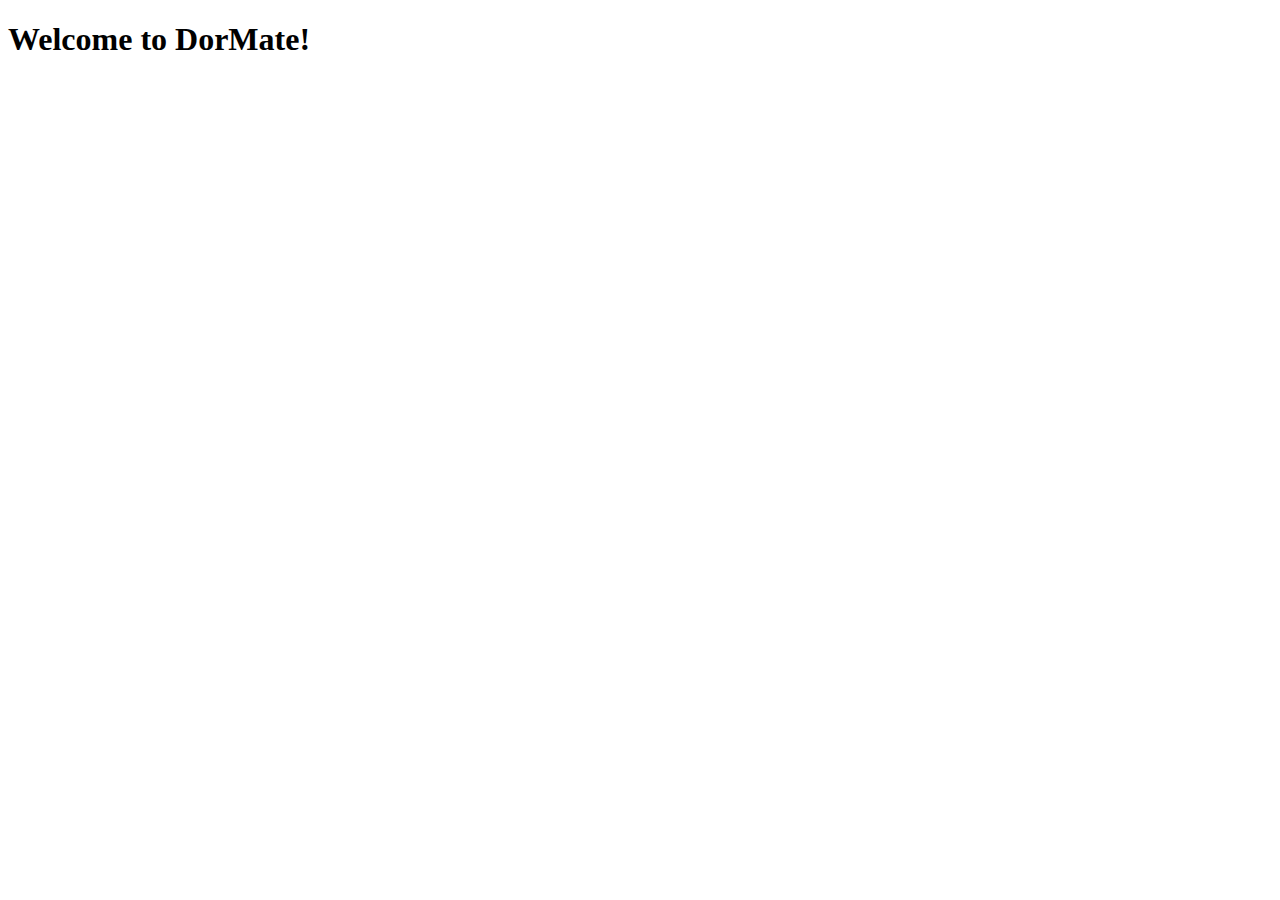
<file: src/main/resources/templates/home.html>
<!DOCTYPE HTML>
<html xmlns:th="http://www.thymeleaf.org">
<head>
    <title>DorMate: Login</title>
    <meta http-equiv="Content-Type" content="text/html; charset=UTF-8" />
</head>
<body>
	<h1>Welcome to DorMate!</h1>
</body>
</html>
</file>
